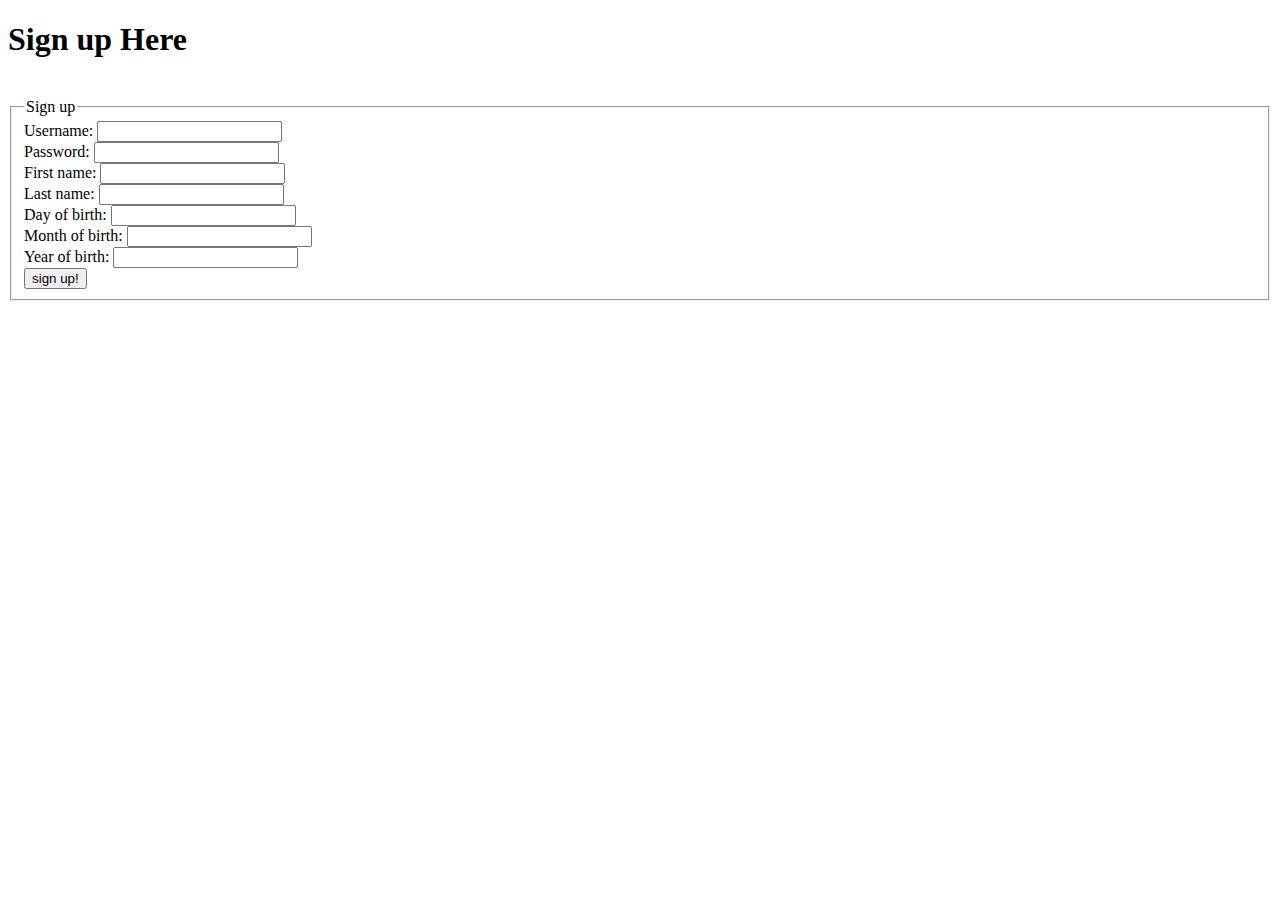
<file: signup.html>
<!DOCTYPE html>
<html>
<head>
<title>My sign up page</title>
</head>
<body>
<h1> Sign up Here </h1>

<br>

<form method="post" action="signup.php">
<fieldset>
<legend>Sign up</legend>
	Username: <input type="text" name="username" id ="username" /><br>
	Password: <input type="text" name="password" id ="password"/><br>
	First name: <input type="text" name="fname" id ="fname"><br>
	Last name: <input type="text" name="lname" id ="lname"><br>
	Day of birth: <input type="number" name="dayB" id ="dayB"><br>
	Month of birth: <input type="number" name="monthB" id ="monthB"><br>
	Year of birth: <input type="number" name="yearB" id ="yearB"><br>


<input type="submit" value="sign up!"/>










</body>
</html>
</file>
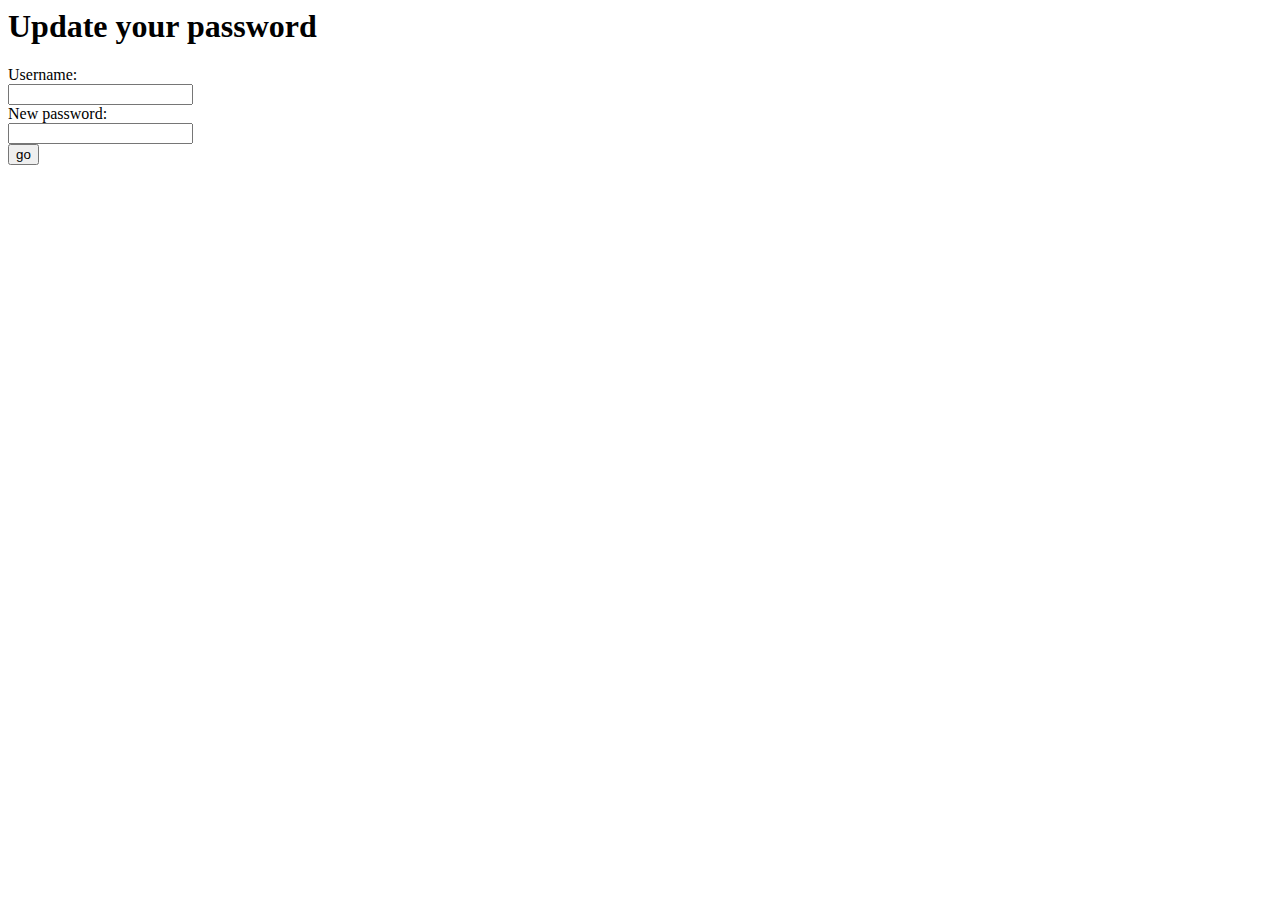
<file: updatepass.html>
<html>
<head>
<title>Change password</title>
</head>
<body>
<h1>Update your password</h1>
<form method="post" action="fill this in">
Username: <br />
<input name="username" /><br/>
New password: 
<br />
<input name="password" type="password"/><br />
<input type='submit' value='go'/>
</form>
</body>
</html>
</file>
